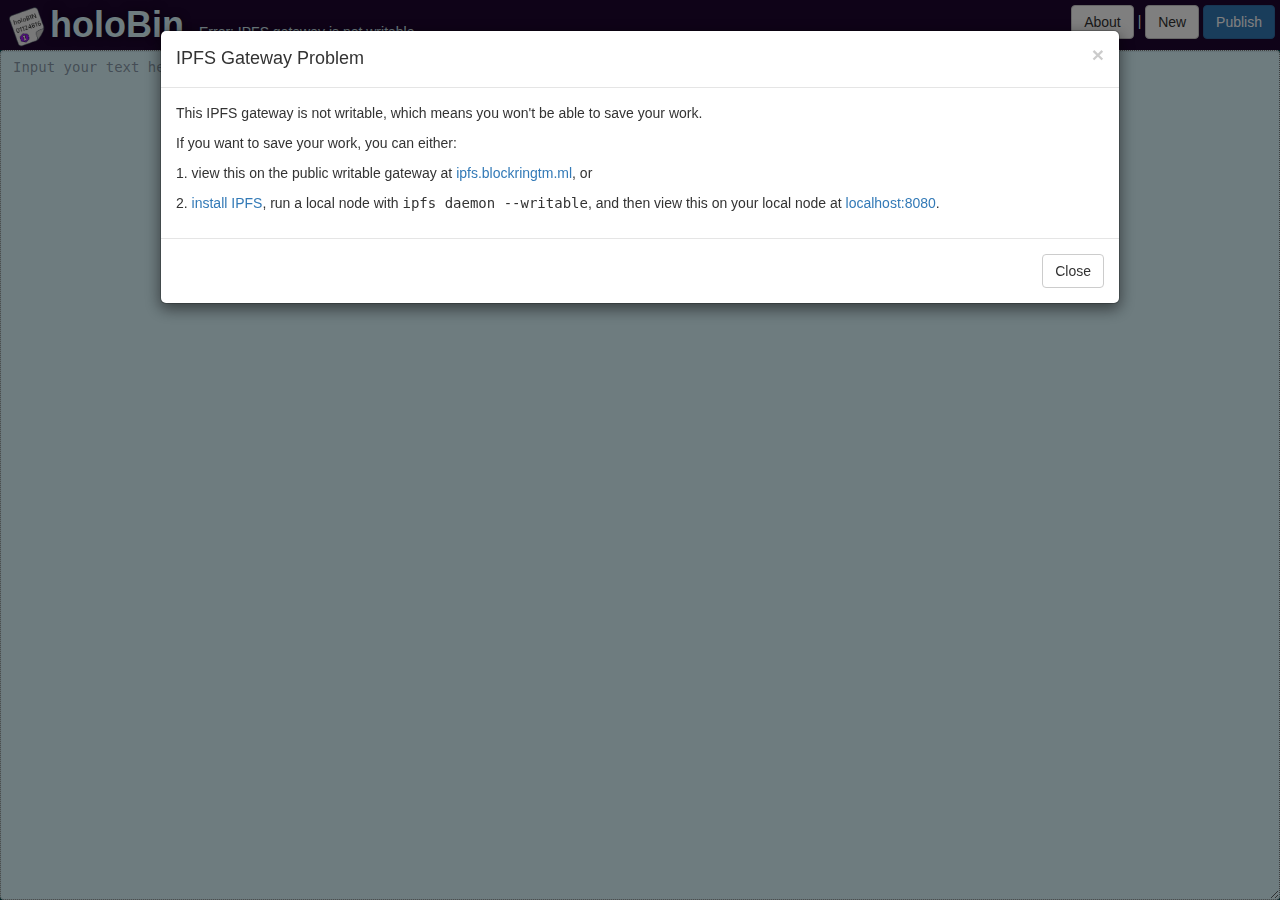
<file: essential/holoBIN/index.html>
<!doctype html>
<html>
<head>
<title>holoBin</title>
<link rel="icon" href="img/holoBin.png">
<link rel="stylesheet" href="css/bootstrap.min.css">
<link rel="stylesheet" href="css/holobin.css">
</head>
<body>
<div id="container">
<div id="nav">
    <div id="title-div">
        <h1><img src=img/holoBin.png class="logo">holoBin.</h1>
    </div>

    <div id="status-div">
        <span id="status">Loading...</span>
    </div>

    <div id="controls-div">
        <button class="btn btn-default" id="about">About</button> |
        <a class="btn btn-default" href=".">New</a>
        <button class="btn btn-primary" id="top-save">Publish</button>
        <button class="btn btn-primary" id="top-edit" style="display:none">Edit</button>
    </div>

</div>

<div style="clear:both"></div>

<div id="input-div">
    <div id="textarea-div"><textarea autofocus rows="10" class="form-control" id="input" placeholder="Input your text here, then click Publish."></textarea></div>
</div>
</div>

<div id="about-modal" class="modal fade" tabindex="-1" role="dialog">
    <div class="modal-dialog wide-modal" role="document">
        <div class="modal-content">
          <div class="modal-header">
            <button type="button" class="close" data-dismiss="modal" aria-label="Close"><span aria-hidden="true">&times;</span></button>
            <h4 class="modal-title">About</h4>
          </div>
          <div class="modal-body" id="about-body">
            <p>holoBin is an encrypted pastebin using IPFS. To work with the HoloRing, it was adapted from a fork of
            <a href=https://hardin.com/>holobin</a> which was created by <a href="http://incoherency.co.uk/">James Stanley</a>.</p>
            <p>Unlike other pastebins, holoBin does not require you to trust any server. You can run a local <a href="https://ipfs.io/">IPFS</a>
            gateway and then you can always be certain that no remote server is able to modify the code you're running. In particular, this
            means no remote server is able to insert malicious code to exfiltrate the content of your pastes.</p>
            <p>There is a public writable gateway available at <a href="https://ipfs.blockringtm.ml/">ipfs.blockringtm.ml</a> which allows creation of pastes
            without running a local gateway.</p>
            <p>If you want to learn more, please see <a href="README.md">README.md</a>.</p>
            <p>If you want to contribute to holoBin development, please see the <a href="https://holoGIT.ml/mgc/holobin/">holoGIT repo</a>.</p>
          </div>
          <div class="modal-footer">
            <button type="button" class="btn btn-default" data-dismiss="modal">Close</button>
          </div>
        </div>
    </div>
</div>

<div id="modal" class="modal fade" tabindex="-1" role="dialog">
    <div class="modal-dialog wide-modal" role="document">
        <div class="modal-content">
          <div class="modal-header">
            <button type="button" class="close" data-dismiss="modal" aria-label="Close"><span aria-hidden="true">&times;</span></button>
            <h4 class="modal-title" id="modal-title">Modal title</h4>
          </div>
          <div class="modal-body" id="modal-body">
            Modal body.
          </div>
          <div class="modal-footer">
            <button type="button" class="btn btn-default" data-dismiss="modal">Close</button>
          </div>
        </div>
    </div>
</div>

<script src="js/jquery-3.2.1.min.js"></script>
<script src="js/bootstrap.min.js"></script>
<script src="js/aes.js"></script>
<script src="js/jsbn.js"></script>
<script src="js/jsbn2.js"></script>
<script src="js/base58.js"></script>
<script src="js/holobin.js"></script>
<script src="js/showdown.min.js"></script>
<script type="text/javascript">
var checked_writability = false;

var decryption_key = '';

function set_status(txt) {
    $('#status').text(txt);
}

function modal(title, bodyhtml) {
    $('#modal-title').text(title);
    $('#modal-body').html(bodyhtml);
    $('#modal').modal('show');
}

function check_writability() {
    checked_writability = true;
    set_status("Checking gateway for writability... (please make sure you set  \"Writable\":\"true\"} in your ~/.ipfs/config file");
    write("testing 123", function(hash) {
        if (hash) {
            set_status("");
        } else if (is_local_gateway()) {
            modal("IPFS Gateway Problem", "<p>It looks like you're accessing holoBin over a local gateway. That's good! That's the safest way. But your gateway is not currently writable, which means you won't be able to save your work.</p><p>Kill it and relaunch with <tt>--writable</tt> if you want to save your work:</p><p><pre><code>$ ipfs daemon --writable</code></pre></p>");
            set_status("Error: IPFS gateway is not writable.");
        } else {
            var pathwithfrag = window.location.pathname + window.location.hash;
            // TODO: check if we can fetch ipfs content from http://localhost:8080/ and offer it as an option if so
            modal("IPFS Gateway Problem", "<p>This IPFS gateway is not writable, which means you won't be able to save your work.</p><p>If you want to save your work, you can either:</p><p>1. view this on the public writable gateway at <a href=\"https://ipfs.blockringtm.ml" + pathwithfrag + "\">ipfs.blockringtm.ml</a>, or</p><p>2. <a href=\"https://ipfs.io/docs/install/\">install IPFS</a>, run a local node with <tt>ipfs daemon --writable</tt>, and then view this on your local node at <a href=\"http://localhost:8080" + pathwithfrag + "\">localhost:8080</a>.</p>");
            set_status("Error: IPFS gateway is not writable.");
        }
    });
}

function render(content) {
    $('#input').val(content);
    $('#input').prop('readonly',true);

    $('#top-save').hide();
    $('#top-edit').show();
}

function unrender() {
    $('#input').prop('readonly',false);

    $('#top-save').show();
    $('#top-edit').hide();
}

function show_pin_instructions() {
    var pathwithfrag = window.location.pathname + '#' + decryption_key;
    var fulllocation = window.location.href;

    var hash = window.location.pathname;
    hash = hash.replace('/ipfs/', '');
    hash = hash.replace('/', '');
    fulllocation = fulllocation.replace('-firstview', '');
    var is_holobinml = window.location.hostname == 'holobin.ml';
    modal("Content published", "<p>Congratulations! Your content has been published to the IPFS gateway. It is now reachable by any node on the IPFS network. Share the following URL to share the content:</p><p><a style=\"word-wrap:break-word\" href=" + fulllocation + ">" + fulllocation + "</a></p>" + (!is_holobinml ? "<p>Or on the holoRing.ml public gateway: <a style=\"word-wrap:break-word\" href=\"https://ipfs.blockringtm.ml" + pathwithfrag + "\">https://ipfs.blockringtm.ml" + pathwithfrag + "</a></p>" : '') + "<p>The IPFS hash is <b>" + hash + "</b> and the decryption key is <b>" + decryption_key + "</b>.</p><p>Content on IPFS is not persistent and will eventually disappear from the IPFS network if it is not pinned anywhere (equivalent to \"seeding\" in bittorrent). To make the content persistent, you can either pin it on an IPFS node you control:</p><p><tt>$ ipfs pin add " + hash + "</tt></p><p>Or use a service like holoPin to pin it for you:</p><a href=\"https://holoPin.ml\" class=\"btn btn-primary\">Learn about holoPin</a>");
}

function load_content() {
    if (window.location.hash && window.location.hash != '#about') {
        set_status("Loading encrypted content...");
        key = window.location.hash;
        key = key.replace('-firstview','');
        key = key.replace('#','');
        decryption_key = key;
        $.ajax({
            url: "content",
            success: function(data) {
                // TODO: show an error if we couldn't decrypt the content?
                var plain = decrypt(data,key);
                if (plain) {
                    render(plain);
                    if (window.location.hash.indexOf('firstview') != -1)
                        show_pin_instructions();
                    history.replaceState(undefined, undefined, '#' + decryption_key);
                }
                set_status("");
            },
            error: function() {
                check_writability();
            },
            timeout: function() {
                check_writability();
            }
        });
    } else {
        check_writability();
    }
}

$('#top-save').click(function() {
    var key = generate_key();
    write(encrypt($('#input').val(), key), function(hash) {
        if (!hash) {
            set_status("Error: Failed to store content. Is the gateway writable?");
        } else {
            console.log('hash: ',hash);
            let loc = window.location.href;
            console.log('loc: ',loc);
            if (loc.match(/\.ifps\./)) {
              loc =  '#' + key + '-firstview';
              console.log('jump to (bafy): ', loc);
              /* window.location = loc; */
            } else {
              loc = loc.replace(RegExp('http://([^\.]+)\.ipfs.([^/]+)/(.*)'),"http://$2/ipfs/$1/$3");
              loc = 'http://127.0.0.1:8080/ipfs/' + hash + '#' + key + '-firstview';
              console.log('jump to: ',loc);
              window.location = 'http://127.0.0.1:8080/ipfs/' + hash + '#' + key + '-firstview';
            }
        }
    });
});

$('#top-edit').click(function() {
    unrender();
    $('#input').focus();
    check_writability();
});

$('#about').click(function(e) {
    e.preventDefault();
    $('#about-modal').modal('show');
    history.replaceState(undefined, undefined, '#about');
});

$('#about-modal').on('hide.bs.modal', function() {
    history.replaceState(undefined, undefined, '#' + decryption_key);
});

$(document).ready(function() {
    load_content();

    // load the README modal, and show it if the fragment is #about
    $.ajax({
        url: "README.md",
        success: function(data) {
            var c = new showdown.Converter();
            $('#about-body').html(c.makeHtml(data));
            if (window.location.hash == '#about') {
                $('#about-modal').modal('show');
            }
        },
    });
});
</script>
</body>
</html>
</file>
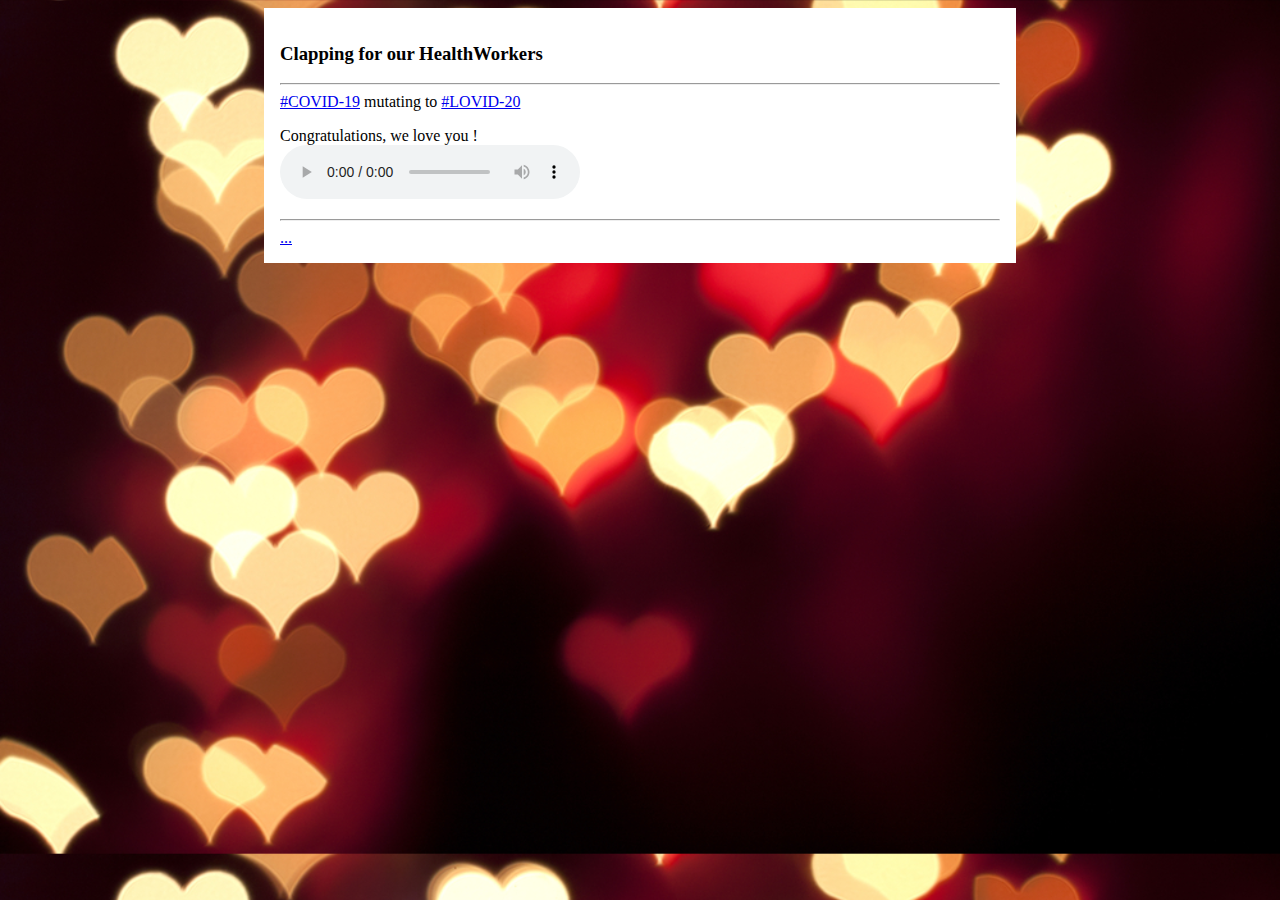
<file: essential/QMs/QmUePTyxbytD2AWXsgAVtffqFS8JtbQ8Y3ahGNEgaD79c3/audio5.htm>
<!DOCTYPE html>
<style>
body { background-image: URL(heartbg.jpg); background-color: black; background-size: cover }
.content { max-width: 720px; width: 92%;
        margin: auto; padding: 1rem;
        background-color: white }
</style>

<div class=content>
<h3>Clapping for our HealthWorkers</h3>
<hr>


<a href=https://qwant.com/?q=%26g+%23COVID-19>#COVID-19</a> mutating to <a href=https://qwant.com/?q=%26g+%23LOVID-20>#LOVID-20</a>

<p>Congratulations, we love you !<br>
<audio controls="1" loop="1" autoplay="1" src=https://cloudflare-ipfs.com/ipfs/QmRaDZNgR2VYG6A5tGu8M5kmqBPnNTqHzcJTvzqfpxrnpK/></audio>



<hr><a href=https://michel47.github.com/covid-19/>...</a>
</file>
<file: essential/holoBIN/css/holobin.css>
html, body {
    height: 100%;
    min-height: 420px;
}

h1 {
    margin: 0;
    font-weight: bold;
}

#title-div h1 {
    text-shadow: 0px 0px 8px rgba(2, 4, 8, 0.5);
}

.logo {
    height: 45px;
}
#container {
    padding-top: 50px;
    height: 100%;
}

#nav, #input-div {
    position: relative;
    float: left;
    width: 100%;
    color: rgb(220,248,255);
}

#nav {
    background: rgb(30, 6, 48);
    margin-top: -50px;
    height: 50px;
}

#input-div, #textarea-div {
    background: rgb(0,68,74);
    height: 100%;
    padding: 0;
    margin: 0;
}

textarea#input {
    height: 100%;
    font-family: monospace;
    background: rgb(220,248,255);
    color: rgb(3,1,30);
    border: 1px dotted grey;
}

textarea#input:focus {
    box-shadow: inset 0 1px 1px rgba(0,0,0,.075), 0 0 8px rgba(40,243,255,.6);
}

textarea#input::placeholder {
    color: rgba(3,1,30,0.4);
}

#title-div, #status-div {
    padding-right: 10px;
    float: left;
}

#title-div, #controls-div {
    padding-top: 5px;
    padding-left: 5px;
    padding-right: 5px;
}

#status-div {
    padding-top: 22px;
}

#controls-div {
    float: right;
}

@media screen and (min-width: 768px) {
    .wide-modal {
        width: 75%;
    }
}
</file>
